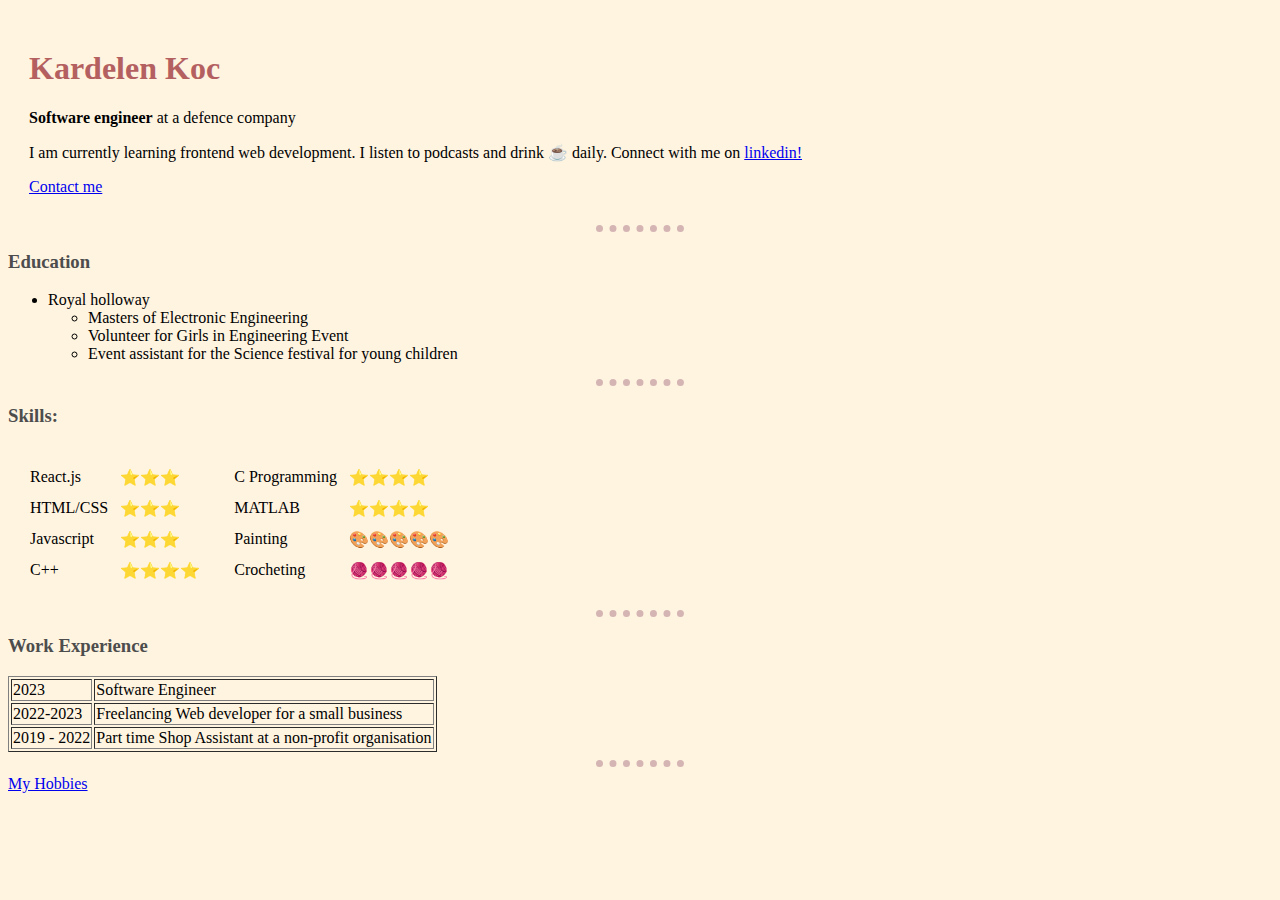
<file: index.html>
<!DOCTYPE html>
<html lang="en">

<head>
    <meta charset="UTF-8">
    <title>Kardelen's Personal Site</title>
    <link rel="stylesheet" href="css/styles.css">
</head>

<body>
    <table cellspacing="20" border="0" cellspacing="10">
        <tr>
            <!-- <td> <img src="KardelenImage.png" alt="image of Kardelen"></td> -->
            <td>
                <h1>Kardelen Koc</h1>
                <p><strong>Software engineer</strong> at a defence company</p>
                <p>I am currently learning frontend web development. I listen to podcasts and drink ☕️ daily. Connect
                    with me on <a href="https://www.linkedin.com/in/kardelenkoc/">linkedin!</a></p>
                <a href="contact.html">Contact me</a>

            </td>

        </tr>
    </table>
    <hr>
    <h3>Education</h3>
    <ul>
        <li>Royal holloway</li>
        <ul>
            <li>Masters of Electronic Engineering</li>
            <li>Volunteer for Girls in Engineering Event</li>
            <li>Event assistant for the Science festival for young children</li>
        </ul>

    </ul>
    <hr>
    <h3>Skills: </h3>
    <table border="0" cellspacing="10">
        <tr>
            <td>
                <table border="0" cellspacing="10">

                    <tr>
                        <td>React.js</td>
                        <td>⭐️⭐️⭐️</td>
                    </tr>
                    <tr>
                        <td>HTML/CSS</td>
                        <td>⭐️⭐️⭐️</td>
                    </tr>
                    <tr>
                        <td>Javascript</td>
                        <td>⭐️⭐️⭐️</td>
                    </tr>
                    <tr>
                        <td>C++</td>
                        <td>⭐️⭐️⭐️⭐️</td>
                    </tr>

                </table>
            </td>
            <td>
                <table border="0" cellspacing="10">
                    <tr>
                        <td>C Programming</td>
                        <td>⭐️⭐️⭐️⭐️</td>
                    </tr>
                    <tr>
                        <td>MATLAB</td>
                        <td>⭐️⭐️⭐️⭐️</td>
                    </tr>
                    <tr>
                        <td>Painting</td>
                        <td>🎨🎨🎨🎨🎨</td>
                    </tr>
                    <tr>
                        <td>Crocheting</td>
                        <td>🧶🧶🧶🧶🧶</td>
                    </tr>
                </table>
            </td>
        </tr>
    </table>
    <hr>
    <h3>Work Experience</h3>
    <table border="1">

        <tr>
            <td> 2023 </td>
            <td> Software Engineer</td>
        </tr>
        <tr>
            <td> 2022-2023 </td>
            <td> Freelancing Web developer for a small business</td>
        </tr>
        <tr>
            <td>2019 - 2022 </td>
            <td>Part time Shop Assistant at a non-profit organisation</td>
        </tr>
    </table>
    <hr>
    <a href="hobbies.html">My Hobbies</a>

</body>

</html>
</file>
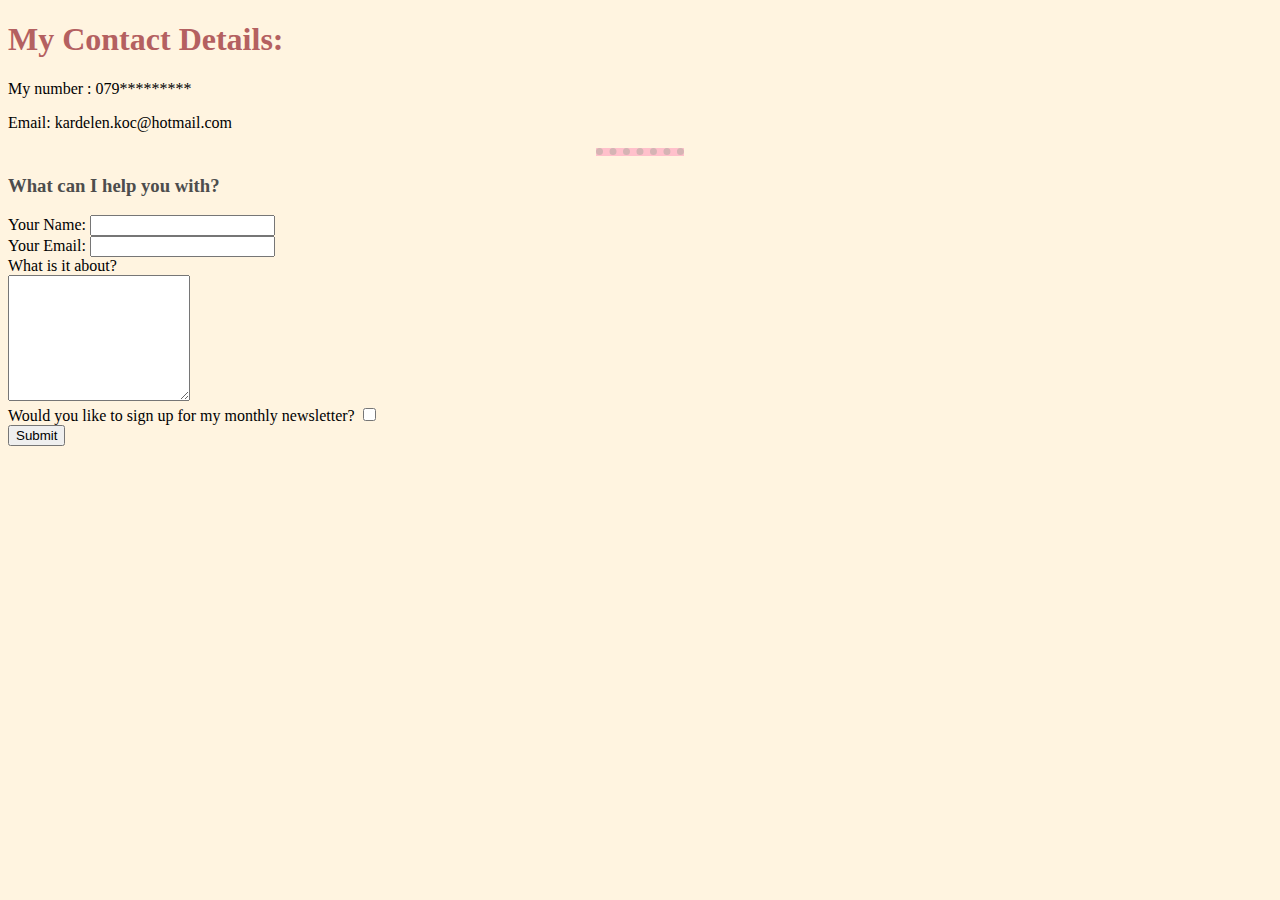
<file: contact.html>
<!DOCTYPE html>
<html lang="en">

<head>
    <meta charset="UTF-8" />
    <title>Contact Me!</title>
    <link rel="stylesheet" href="css/styles.css">

</head>

<body>
    <h1>My Contact Details:</h1>
    <p>My number : 079*********</p>
    <p>Email: kardelen.koc@hotmail.com</p>
    <hr color="#FFC0CB" size="3" noshade>

    <h3>What can I help you with?</h3>
    <form class="" action="mailto:lardelen.koc@hotmail.com" method="post" enctype="text/plain">
        <label> Your Name: </label>
        <input type="text" name="yourName " />
        <br>
        <label> Your Email: </label>

        <input type="email" name="yourEmail " />
        <br>

        <label>What is it about?</label>
        <br>

        <textarea name="yourMessage " rows="8" col="10"> </textarea>
        <br>

        <label> Would you like to sign up for my monthly newsletter?</label>
        <input type="checkbox" name="newsletter? " />
        <br>

        <input type="submit" />

    </form>
</body>

</html>
</file>
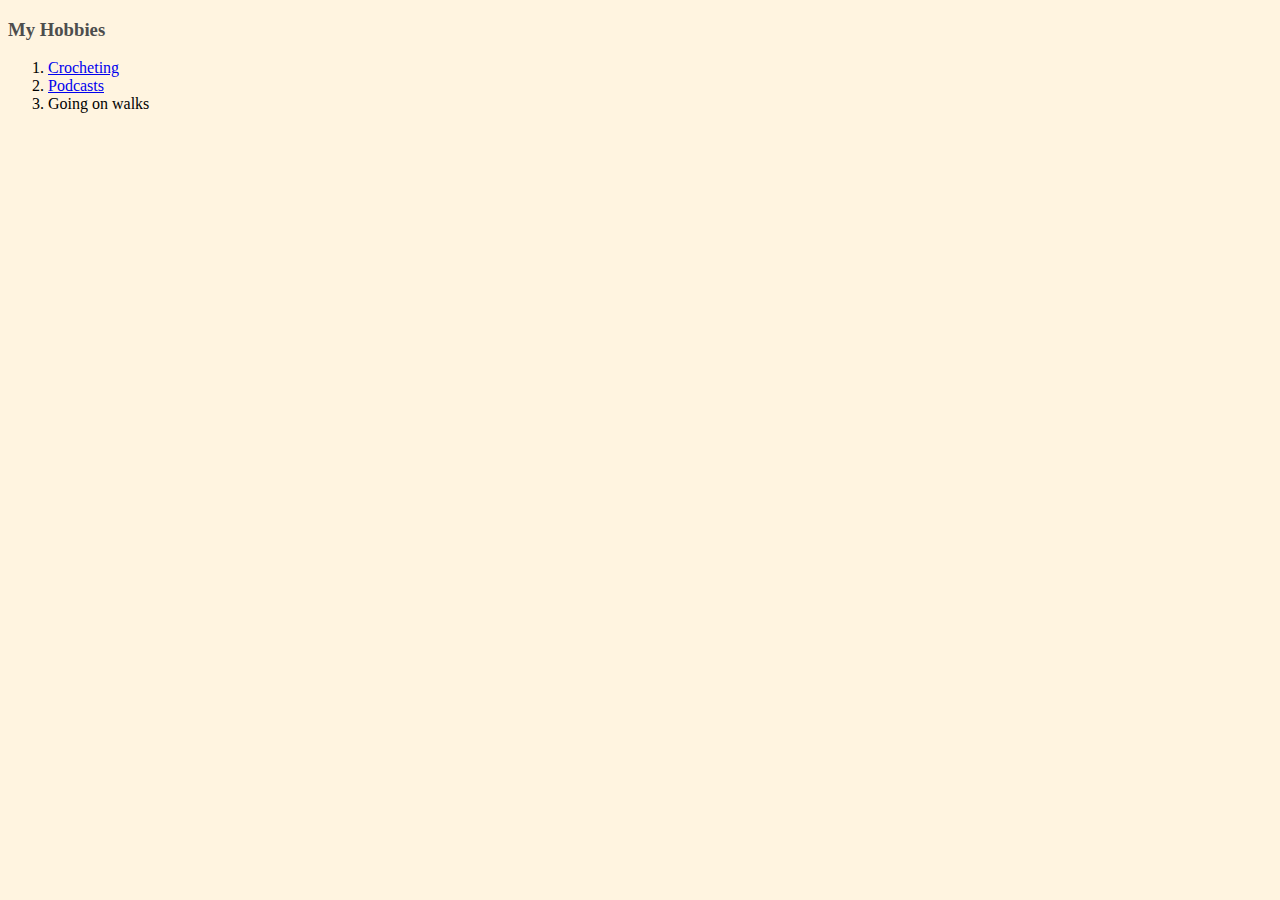
<file: hobbies.html>
<!DOCTYPE html>
<html lang="en">

<head>
    <meta charset="UTF-8">
    <title>Kardelen's Hobbies</title>
    <link rel="stylesheet" href="css/styles.css">

</head>

<body>
    <h3>My Hobbies</h3>
    <ol>
        <li><a href="https://instagram.com/lovestitchtotess?igshid=YmMyMTA2M2Y=">Crocheting</a></li>
        <li><a href="https://www.youtube.com/watch?v=Us8n8VBQn_c">Podcasts</a></li>
        <li>Going on walks</li>

    </ol>
</body>

</html>
</file>
<file: css/styles.css>
body {
  background-color: #fff4e0;
}

hr {
  border-style: dotted none none;
  border-color: #d5b4b4;
  border-width: 7px;
  width: 7%;
}
h1 {
  color: #b46060;
}
h3 {
  color: #4d4d4d;
}
</file>
